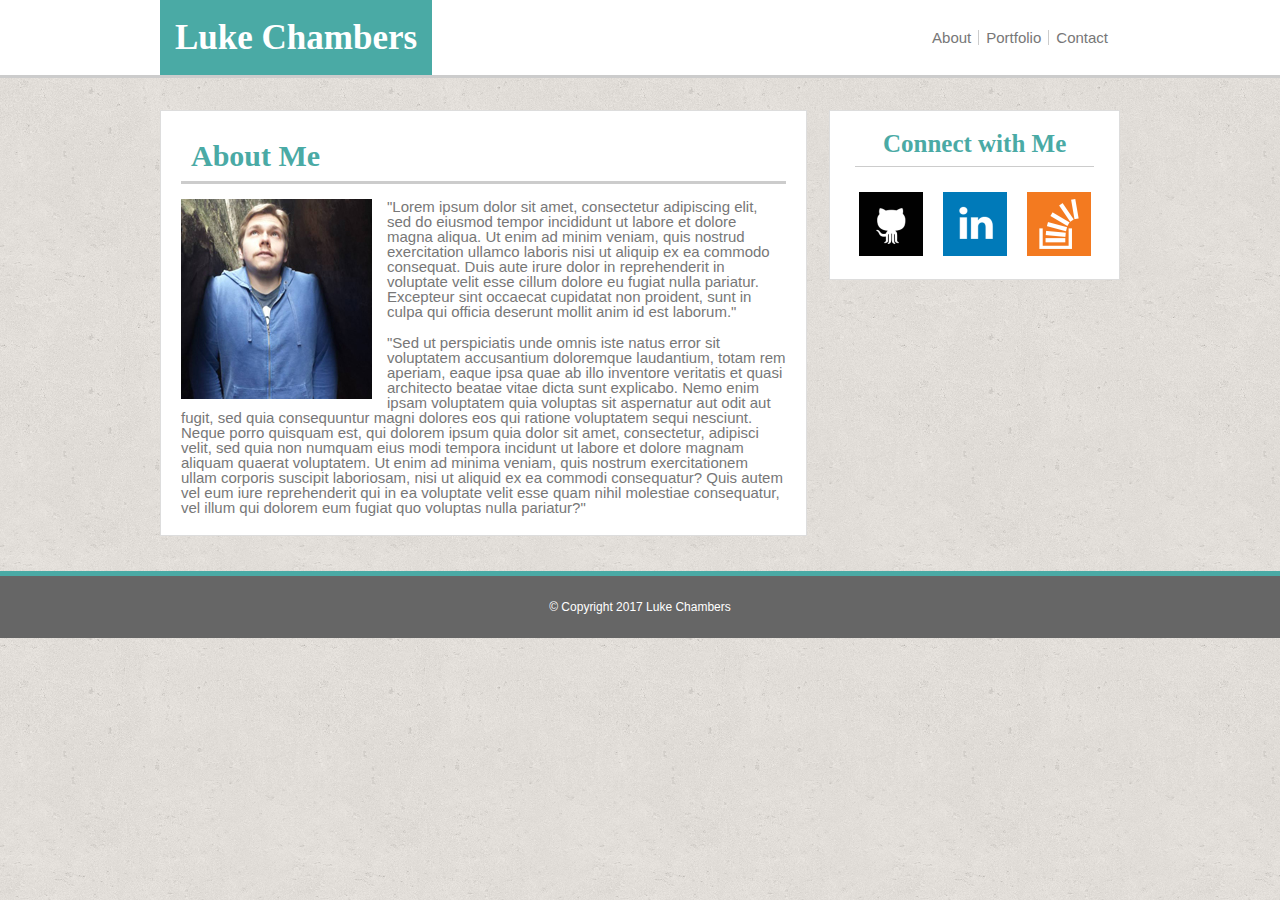
<file: index.html>
<!DOCTYPE html> 
<html lang="en-us"> 

<head>
	<meta charset="UTF-8">
	<meta name="viewport" content="width=device-width, initial-scale=1.0">
	<link rel="stylesheet" type="text/css" href="assets/css/reset.css">
	<link rel="stylesheet" type="text/css" href="assets/css/style.css">
	<title>Luke Chambers Bio</title>
</head>


<body>
	<div id="whiteBar">
		<div class="mainContainer">
			<div id="header">
				<header>
					<h1>Luke Chambers</h1>
				</header>
			</div>
			<ul id="sideLinks">
				<li class="leftBorder"><a href="index.html"><p>About</p></a></li>
				<li class="leftBorder"><a href="portfolio.html"><p>Portfolio</p></a></li>
				<li id="noBorder"><a href="contact.html"><p>Contact</p></a></li>
			</ul>

			<div id="main">
				<div id="subHeader">
					<h2>About Me</h2>
				</div>
				<div id="photo">
					<img src="assets/images/LukeChambers.jpg" alt="Luke Chambers">
				</div>
				<div>
					<p>"Lorem ipsum dolor sit amet, consectetur adipiscing elit, sed do eiusmod tempor incididunt ut labore et dolore magna aliqua. Ut enim ad minim veniam, quis nostrud exercitation ullamco laboris nisi ut aliquip ex ea commodo consequat. Duis aute irure dolor in reprehenderit in voluptate velit esse cillum dolore eu fugiat nulla pariatur. Excepteur sint occaecat cupidatat non proident, sunt in culpa qui officia deserunt mollit anim id est laborum."
					</p>
					<br>
					<p>"Sed ut perspiciatis unde omnis iste natus error sit voluptatem accusantium doloremque laudantium, totam rem aperiam, eaque ipsa quae ab illo inventore veritatis et quasi architecto beatae vitae dicta sunt explicabo. Nemo enim ipsam voluptatem quia voluptas sit aspernatur aut odit aut fugit, sed quia consequuntur magni dolores eos qui ratione voluptatem sequi nesciunt. Neque porro quisquam est, qui dolorem ipsum quia dolor sit amet, consectetur, adipisci velit, sed quia non numquam eius modi tempora incidunt ut labore et dolore magnam aliquam quaerat voluptatem. Ut enim ad minima veniam, quis nostrum exercitationem ullam corporis suscipit laboriosam, nisi ut aliquid ex ea commodi consequatur? Quis autem vel eum iure reprehenderit qui in ea voluptate velit esse quam nihil molestiae consequatur, vel illum qui dolorem eum fugiat quo voluptas nulla pariatur?"</p>
				</div>
			</div>

			<div id="sidebar">
				<div id="sideHead">
					<h2>Connect with Me</h2>
				</div>
				<div id="icons">
					<a href="https://github.com/lchambers6/" target="_blank">
						<img src="assets/images/github.png" width="64" height="64" alt="GitHub Logo"></a>
				</div>
				<div id="icons">
					<a href="https://www.linkedin.com/in/luke-chambers-09997aa9/" target="_blank">
						<img src="assets/images/linkedin.png" width="64" height="64" alt="LinkedIn Logo"></a>
				</div>
				<div id="icons">
					<a href="https://stackoverflow.com/users/7872507/lukechambers91" target="_blank">
						<img src="assets/images/overflow.png" width="64" height="64" alt="Stack Overflow Logo">
					</a>
				</div>
			</div>

		</div>
	</div>

	</div>
	<div id="footer">
		<h4>&copy; Copyright 2017 Luke Chambers</h4>
	</div>
</body>

</html>
</file>
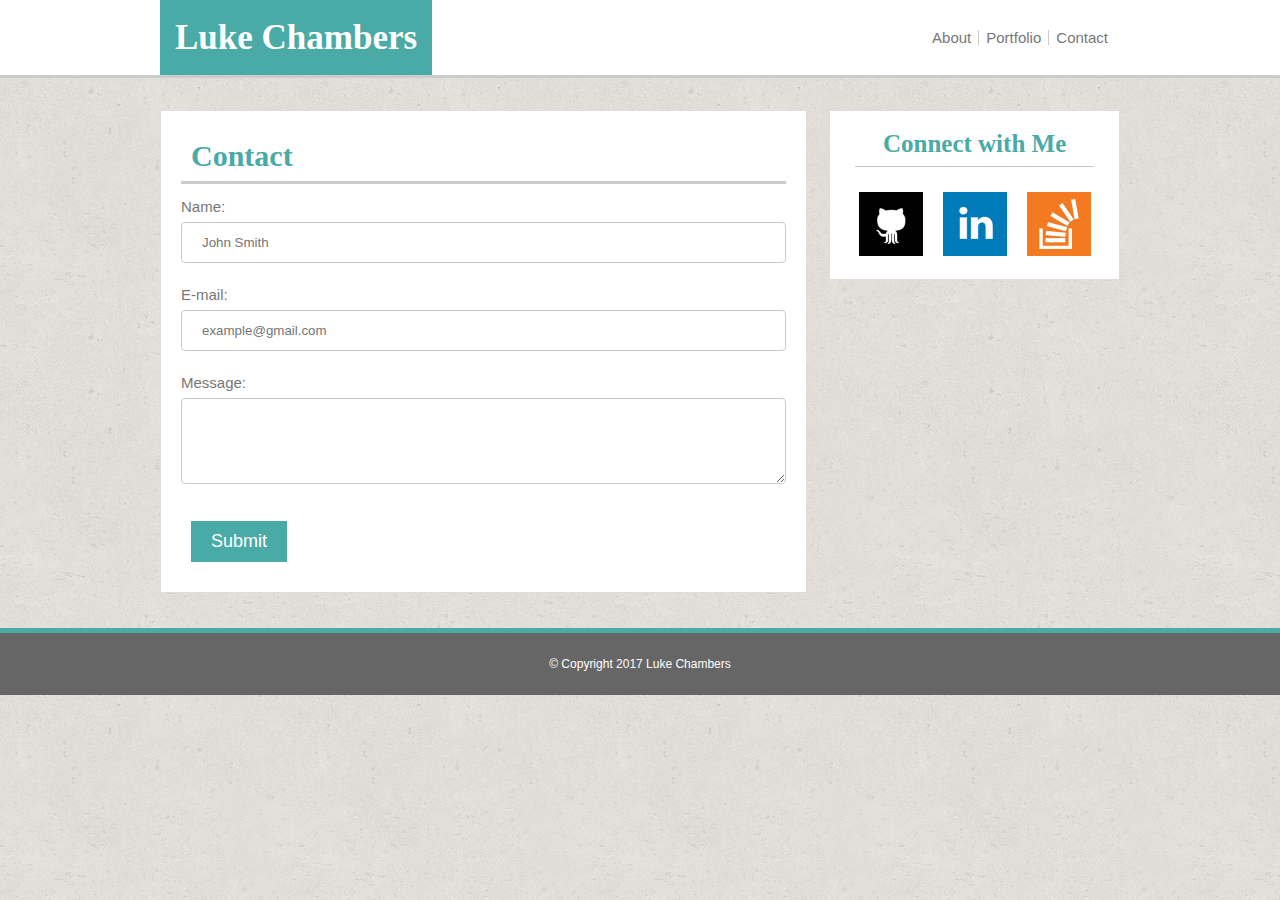
<file: contact.html>
<!DOCTYPE html> 
<html lang="en-us"> 

<head>
	<meta charset="UTF-8">
	<meta name="viewport" content="width=device-width, initial-scale=1.0">
	<link rel="stylesheet" type="text/css" href="assets/css/reset.css">
	<link rel="stylesheet" type="text/css" href="assets/css/style.css">
	<title>Luke Chambers Contact</title>
</head>

<body>
	<div id="whiteBar">
		<div class="mainContainer">
			<div id="header">
				<header>
					<h1>Luke Chambers</h1>
				</header>
			</div>
			<ul id="sideLinks">
				<li class="leftBorder"><a href="index.html"><p>About</p></a></li>
				<li class="leftBorder"><a href="portfolio.html"><p>Portfolio</p></a></li>
				<li id="noBorder"><a href="contact.html"><p>Contact</p></a></li>
			</ul>

			<div id="main">
				<div id="subHeader">
					<h2>Contact</h2>
				</div>

				<form action="mailto:lukechambers91@gmail.com" method="post" enctype="text/plain" id="usrform">
				<p>Name:</p>
				<input type="text" name="name" placeholder="John Smith"><br>
				<br><p>E-mail:</p>
				<input type="text" name="mail" placeholder="example@gmail.com"><br>
				<br><p>Message:</p>
				<textarea class="textarea" rows="4" cols="50" name="comment" form="usrform"></textarea><br><br>
				<input type="submit" value="Submit">
				</form>
			</div>

			<div id="sidebar">
				<div id="sideHead">
					<h2>Connect with Me</h2>
				</div>
				<div id="icons">
					<a href="https://github.com/lchambers6/" target="_blank">
						<img src="assets/images/github.png" width="64" height="64" alt="GitHub Logo"></a>
				</div>
				<div id="icons">
					<a href="https://www.linkedin.com/in/luke-chambers-09997aa9/" target="_blank">
						<img src="assets/images/linkedin.png" width="64" height="64" alt="LinkedIn Logo"></a>
				</div>
				<div id="icons">
					<a href="https://stackoverflow.com/users/7872507/lukechambers91" target="_blank">
						<img src="assets/images/overflow.png" width="64" height="64" alt="Stack Overflow Logo">
					</a>
				</div>
			</div>

	</div>
	<div id="footer">
		<h4>&copy; Copyright 2017 Luke Chambers</h4>
	</div>
</body>

</html>
</file>
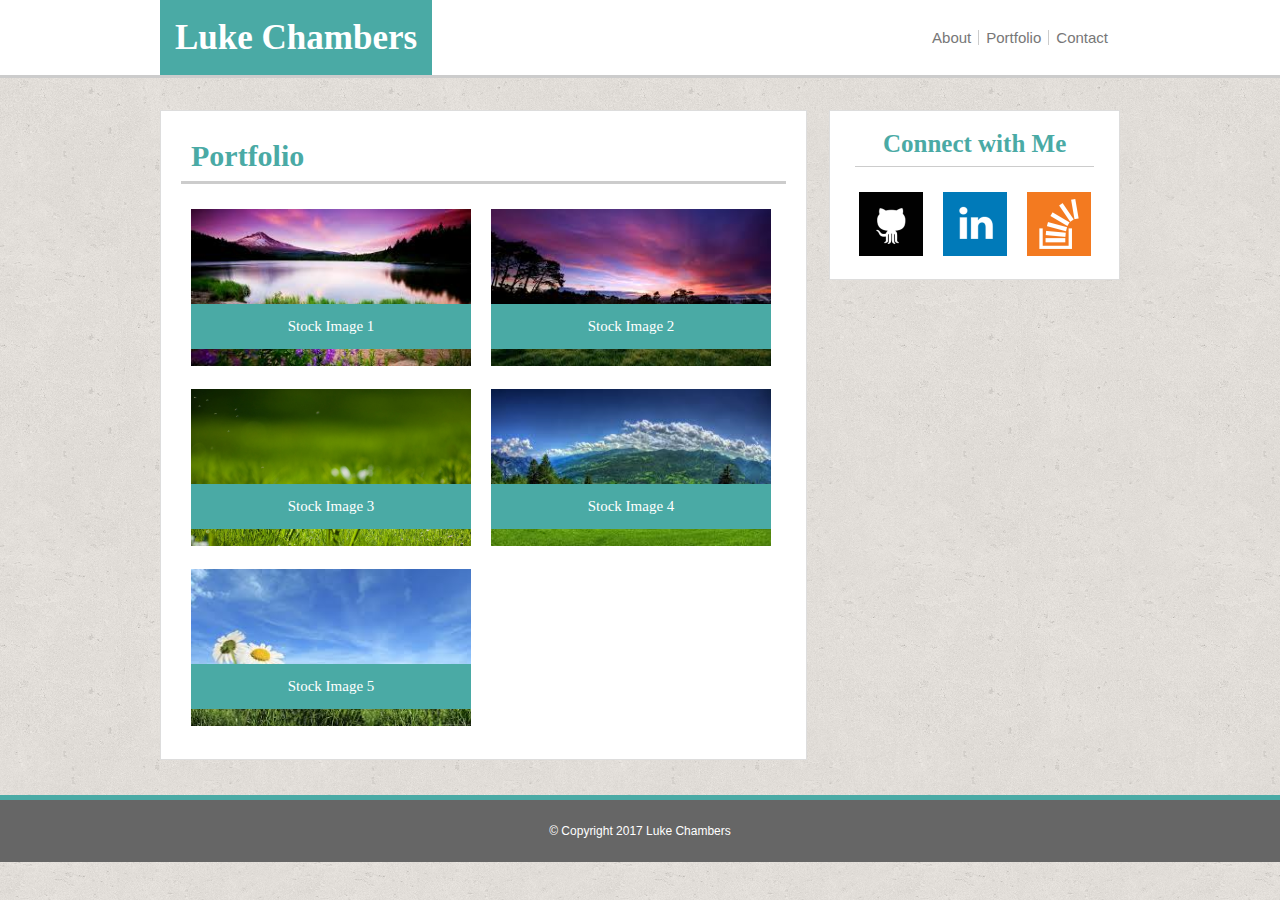
<file: portfolio.html>
<!DOCTYPE html> 
<html lang="en-us"> 

<head>
	<meta charset="UTF-8">
	<meta name="viewport" content="width=device-width, initial-scale=1.0">
	<link rel="stylesheet" type="text/css" href="assets/css/reset.css">
	<link rel="stylesheet" type="text/css" href="assets/css/style.css">
	<title>Luke Chambers Portfolio</title>
</head>


<body>
	<div id="whiteBar">
		<div class="mainContainer">
			<div id="header">
				<header>
					<h1>Luke Chambers</h1>
				</header>
			</div>
			<ul id="sideLinks">
				<li class="leftBorder"><a href="index.html"><p>About</p></a></li>
				<li class="leftBorder"><a href="portfolio.html"><p>Portfolio</p></a></li>
				<li id="noBorder"><a href="contact.html"><p>Contact</p></a></li>
			</ul>

			<div id="main">
				<div id="subHeader">
					<h2>Portfolio</h2>
				</div>
				<div class="portfolioImage">
					<img src="assets/images/image1.jpg" alt="Image 1" style="width:280px;height:157px;">
					<div id="imageText">
						<h3>Stock Image 1</h3>
					</div>
				</div>
				<div class="portfolioImage">
					<img src="assets/images/image2.jpg" alt="Image 2" style="width:280px;height:157px;">
					<div id="imageText">
						<h3>Stock Image 2</h3>
					</div>
				</div>
				<div class="portfolioImage">
					<img src="assets/images/image3.jpg" alt="Image 3" style="width:280px;height:157px;">
					<div id="imageText">
						<h3>Stock Image 3</h3>
					</div>
				</div>
				<div class="portfolioImage">
					<img src="assets/images/image4.jpg" alt="Image 4" style="width:280px;height:157px;">
					<div id="imageText">
						<h3>Stock Image 4</h3>
					</div>
				</div>
				<div class="portfolioImage">
					<img src="assets/images/image5.jpg" alt="Image 5" style="width:280px;height:157px;">
					<div id="imageText">
						<h3>Stock Image 5</h3>
					</div>
				</div>
			</div>

			<div id="sidebar">
				<div id="sideHead">
					<h2>Connect with Me</h2>
				</div>
				<div id="icons">
					<a href="https://github.com/lchambers6/" target="_blank">
						<img src="assets/images/github.png" width="64" height="64" alt="GitHub Logo"></a>
				</div>
				<div id="icons">
					<a href="https://www.linkedin.com/in/luke-chambers-09997aa9/" target="_blank">
						<img src="assets/images/linkedin.png" width="64" height="64" alt="LinkedIn Logo"></a>
				</div>
				<div id="icons">
					<a href="https://stackoverflow.com/users/7872507/lukechambers91" target="_blank">
						<img src="assets/images/overflow.png" width="64" height="64" alt="Stack Overflow Logo">
					</a>
				</div>
			</div>
		</div>
	</div>
	<div id="footer">
		<h4>&copy; Copyright 2017 Luke Chambers</h4>
	</div>
</body>

</html>
</file>
<file: assets/css/style.css>
body {
	background-image: url(../images/cork-wallet.png);
	margin: auto;
}

h1 {
	font-family: 'Georgia', Times, Times New Roman, serif;
	font-size: 35px;
	font-weight: bold;
	color: #ffffff;
}

h2 {
	font-family: 'Georgia', Times, Times New Roman, serif;
	font-size: 30px;
	font-weight: bold;
	color: #4aaaa5;
}

h3 {
	font-family: 'Georgia', Times, Times New Roman, serif;
	font-size: 15px;
	color: #ffffff;
}

a {
	text-decoration: none;
	font-family: 'Arial', 'Helvetica Neue', Helvetica, sans-serif;
	font-size: 15px;
	color: #777777;
}

p {
	font-family: 'Arial', 'Helvetica Neue', Helvetica, sans-serif;
	font-size: 15px;
	color: #777777;
}

#whiteBar {
	background-color: #ffffff;
	height: 75px;
	width: auto;
	border-bottom: 3px solid #cccccc;
}

.mainContainer {
	width: 960px;
    margin: auto;
}

#header {
	background-color: #4aaaa5;
    float: left;
    text-align: center;
	padding: 20px 15px 20px 15px;
}

#sideLinks {
	display: inline-flex;
	float: right;
	margin: 30px 5px 30px 5px;
}

.leftBorder {
	border-right: 1px solid #cccccc;
	float: right;
	padding: 0px 7px 0px 7px;
}

#noBorder {
	float: right;
	padding: 0px 7px 0px 7px;
}

#main {
	margin-top: 35px;
	background-color: #ffffff;
	width: 63%;
	float: left;
	padding: 20px;
	margin-bottom: 35px;
	border: 1px solid #dddddd;
}

#photo {
	float:left;
	margin-right: 15px;
}

#subHeader {
	border-bottom: 3px solid #cccccc;
	padding: 10px;
	margin-bottom: 15px;
}

#sidebar {
	margin-top: 35px;
	background-color: #ffffff;
	width: 28%;
	float: right;
	text-align: center;
	padding: 10px;
	border: 1px solid #dddddd;
}

#sidebar h2 {
	font-size: 25px;
}

#sideHead {
	padding: 10px;
	border-bottom: 1px solid #cccccc;
	margin: 0px 15px 15px 15px;
}


#footer {
	clear: both;
	background-color: #666666;
	width: auto;
	text-align: center;
	width:100%;
	padding: 25px 0px 25px 0px;
	border-top: 5px solid #4aaaa5;
	font-size: 12px;
	font-family: 'Arial', 'Helvetica Neue', Helvetica, sans-serif;
	color: #ffffff;
	margin-top: 15px
}

#icons {
	float: left;
	margin: 10px;
	position: relative;
	right: -9px;
}

#icons:hover img{
    box-shadow: 0px 0px 30px 0px #4aaaa5;
}

input[type=text], select {
    width: 100%;
    padding: 12px 20px;
    margin: 8px 0;
    border: 1px solid #ccc;
    border-radius: 4px;
    box-sizing: border-box;
    font-family: 'Arial', 'Helvetica Neue', Helvetica, sans-serif;
	color: #777777;
}

.textarea {
    width: 100%;
    padding: 12px 20px;
    margin: 8px 0;
    border: 1px solid #ccc;
    border-radius: 4px;
    box-sizing: border-box;
    font-family: 'Arial', 'Helvetica Neue', Helvetica, sans-serif;
	color: #777777;
}

input[type=submit] {
    background-color: #4aaaa5;
    color: #ffffff;
    padding: 10px 20px;
    margin: 10px;
    border:none;
	font-family: 'Arial', 'Helvetica Neue', Helvetica, sans-serif;
	font-size: 18px;
}

.portfolioImage {
	float: left;
	position: relative;
	margin: 10px;
}

#imageText {
	position: absolute;
	width: 100%;
	bottom: 20px;
	background-color: #4aaaa5;
	text-align: center;
	font-size: 18px;
	padding: 15px 0px 15px 0px;
}

@media screen and (max-width: 980px) {
	.mainContainer {
		width: 85%;
	    margin: auto;
	    padding: none;
	}

	#main {
		width: 45%;
	}

	#sidebar {
		width: 275px;
	}

	#icons {
		margin: 5px;
		position: relative;
		right: -25px;
	}
}


@media screen and (max-width: 768px) {
	.mainContainer {
		width: 80%;
	    margin: auto;
	    padding: none;
	}

	#main {
		float: left;
		width: 100%;
		box-sizing: border-box;
	}

	#sidebar {
		float: left;
		width: 100%;
		text-align: left;
		padding: none;
		margin-top: 0px;
		margin-bottom: 35px;
		clear: both;
		box-sizing: border-box;
	}

	#sideHead {
		padding: 10px;
		margin: 0px 15px 15px 15px;
	}

}	


@media screen and (max-width: 640px) {
	.mainContainer {
		width: 100%;
	    margin: auto;
	    padding: none;
	    text-align: center;
	}

	#sideLinks {
		display: inline-flex;
	    margin: 0px;
	    box-sizing: border-box;
		background-color: #ffffff;
		float: none;
		padding: 20px;
	}

	.leftBorder {
		border: none;
		float: left;
		padding: 0px 15px 0px 15px;
	}

	#noBorder {
		float: none;
		padding: 0px 15px 0px 15px;
	}

	#header {
	    width: 100%;
	    margin: 0px 0px 0px 0px;
	    box-sizing: border-box;
	}

	#main {
		float: left;
		width: 100%;
		box-sizing: border-box;
		text-align: left;
	}

	#sidebar {
		float: left;
		width: 100%;
		text-align: left;
		padding: none;
		margin-top: 0px;
		margin-bottom: 35px;
		clear: both;
		box-sizing: border-box;
	}

	#sideHead {
		padding: 10px;
		margin: 0px 15px 15px 15px;
	}
	#whiteBar {
		height: 130px;
	}
}
</file>
